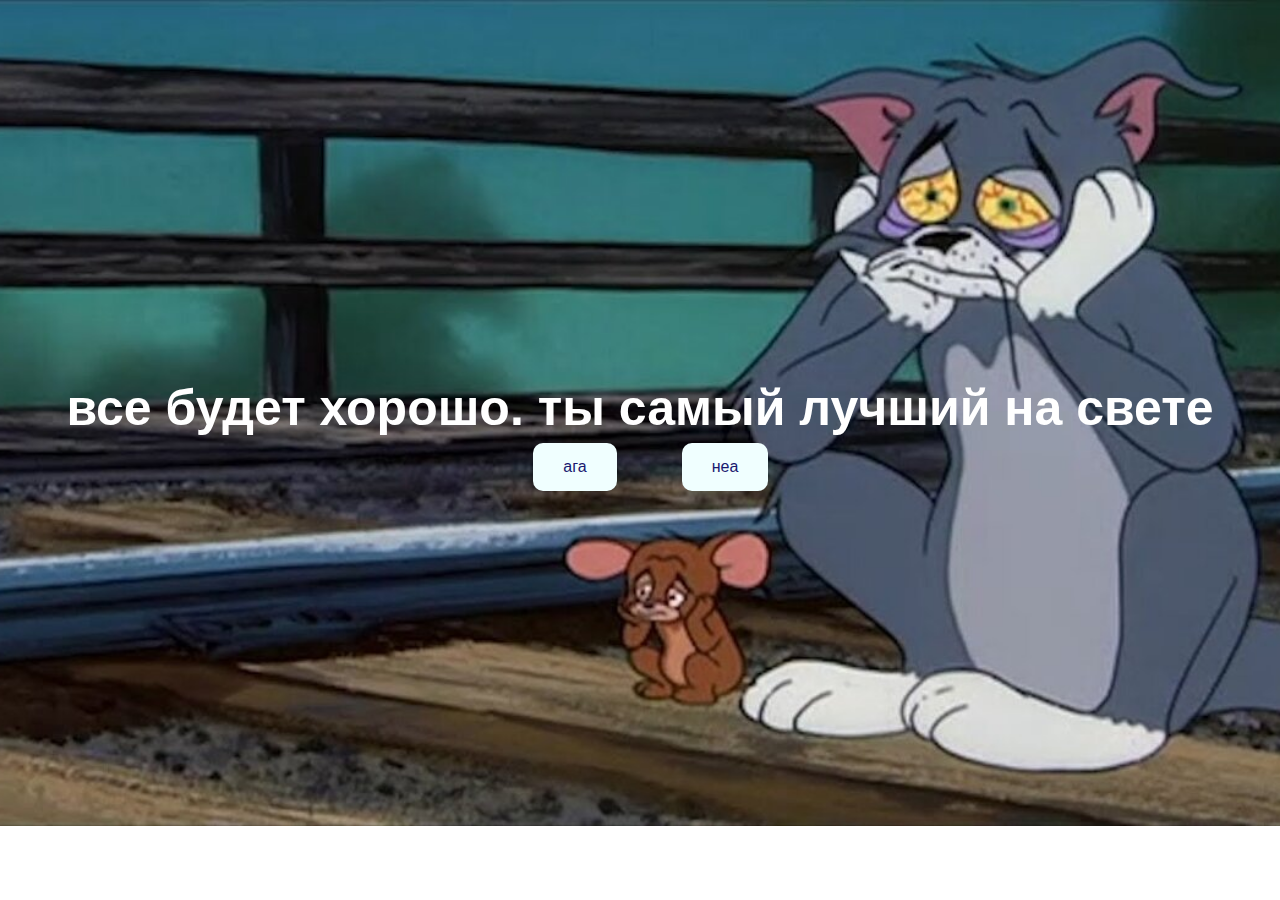
<file: index.html>
<!DOCTYPE html>
<html lang="ru">
  <head>
    <meta charset="UTF-8">
    <link rel="stylesheet" href="./style.css">
    <meta name="viewport" content="width=device-width, initial-scale=1.0">
    <title>&#9829;</title>
  </head>
  <body>
    <div>
      <div>
        <h1 class="header-text">все будет хорошо. ты самый лучший на свете</h1>
      </div>
      <div class="gif-container">
      </div>
      <div class="buttons">
        <button class="btn" id="yesButton" onclick="nextPage()">ага</button>
        <button class="btn" id="noButton" onmouseover="moveButton()" onclick="moveButton()">неа</button>
        <script>
          function nextPage() {
            window.location.href="./2/yes.html";
          }
          function moveButton() {
            var x = Math.random() * (window.innerWidth - document.getElementById("noButton").offsetWidth);
            var y = Math.random() * (window.innerHeight - document.getElementById("noButton").offsetHeight);
            document.getElementById("noButton").style.left = `${x}px`;
            document.getElementById("noButton").style.top = `${y}px`;
          }
        </script>
      </div>
    </div>
  </body>
</html>
</file>
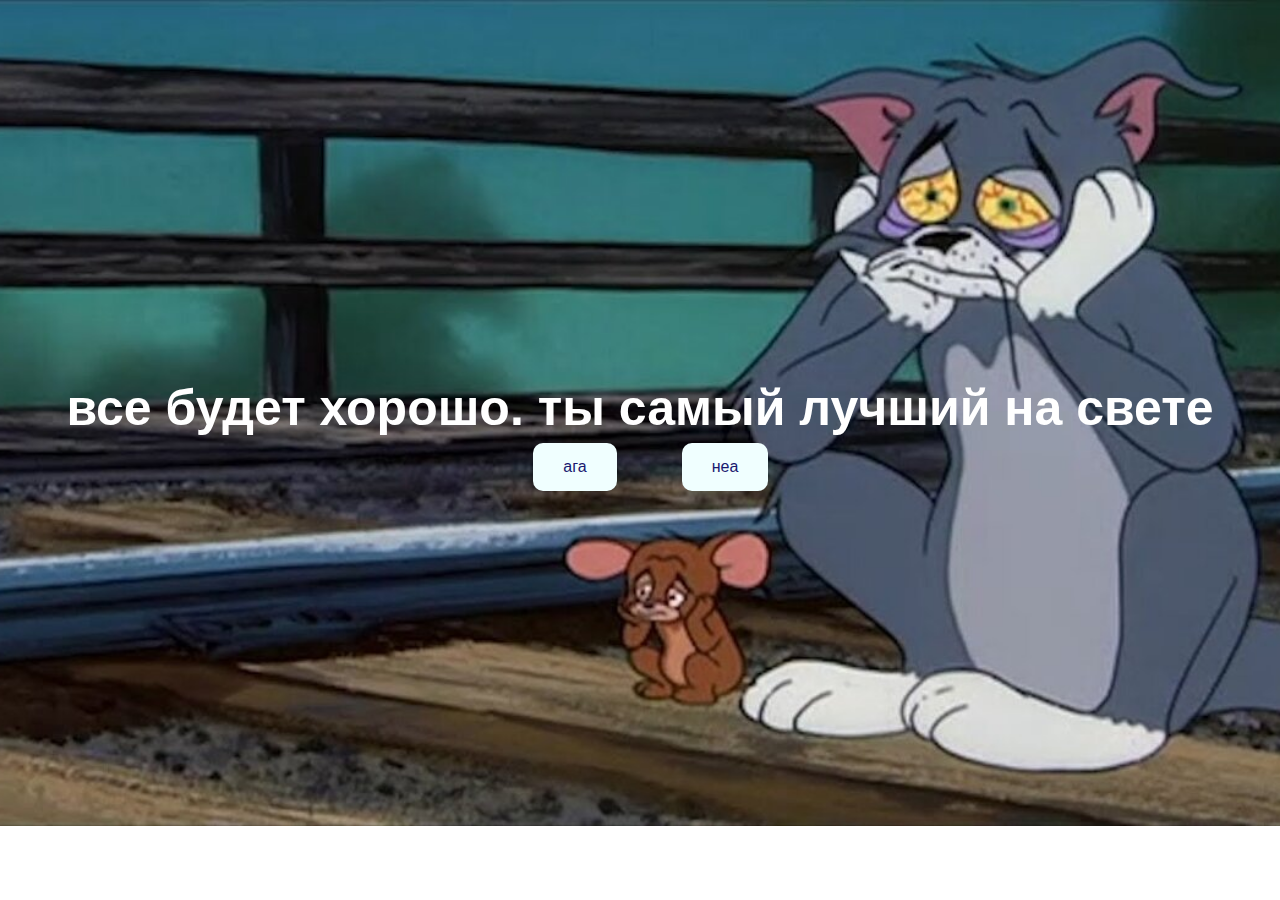
<file: new.html>
<!DOCTYPE html>
<html lang="ru">
  <head>
    <meta charset="UTF-8">
    <link rel="stylesheet" href="./style.css">
    <meta name="viewport" content="width=device-width, initial-scale=1.0">
    <title>&#9829;</title>
  </head>
  <body>
    <div>
      <div>
        <h1 class="header-text">все будет хорошо. ты самый лучший на свете</h1>
      </div>
      <div class="gif-container">
      </div>
      <div class="buttons">
        <button class="btn" id="yesButton" onclick="nextPage()">ага</button>
        <button class="btn" id="noButton" onmouseover="moveButton()">неа</button>
        <script>
          function nextPage() {
            window.location.href="yes.html";
          }
          function moveButton() {
            var x = Math.random() * (window.innerWidth - document.getElementById("noButton").offsetWidth);
            var y = Math.random() * (window.innerHeight - document.getElementById("noButton").offsetHeight);
            document.getElementById("noButton").style.left = `${x}px`;
            document.getElementById("noButton").style.top = `${y}px`;
          }
        </script>
      </div>
    </div>
  </body>
</html>
</file>
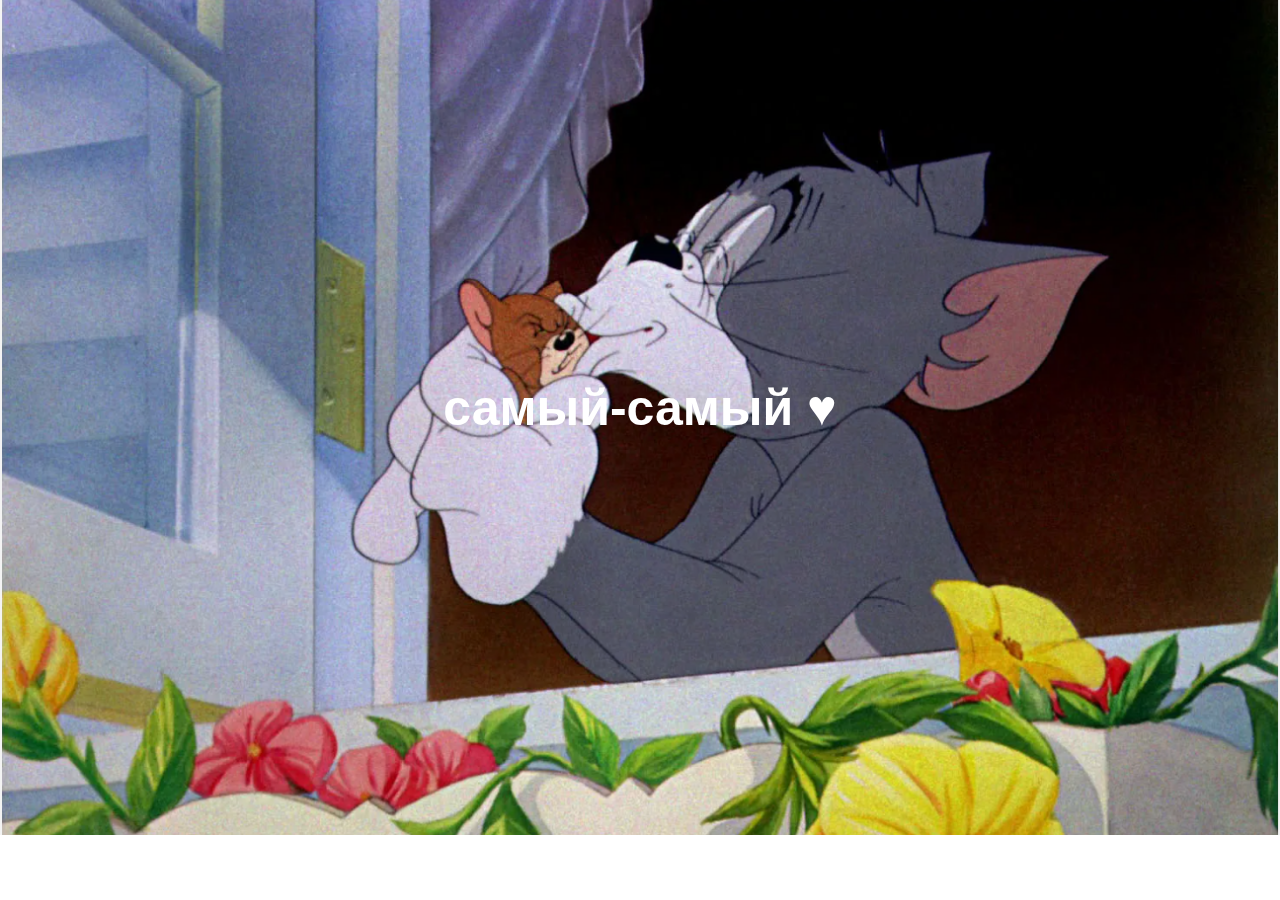
<file: yes.html>
<!DOCTYPE html>
<html lang="ru">
  <head>
    <link rel="stylesheet" href="./style.css">
  </head>
  <body class="yes">
    <div class="container">
      <div>
        <h1 class="header-text">самый-самый &#9829;</h1>
      </div>
    <div class="gif-container">
    </div>
  </div>
  </body>
</html>
</file>
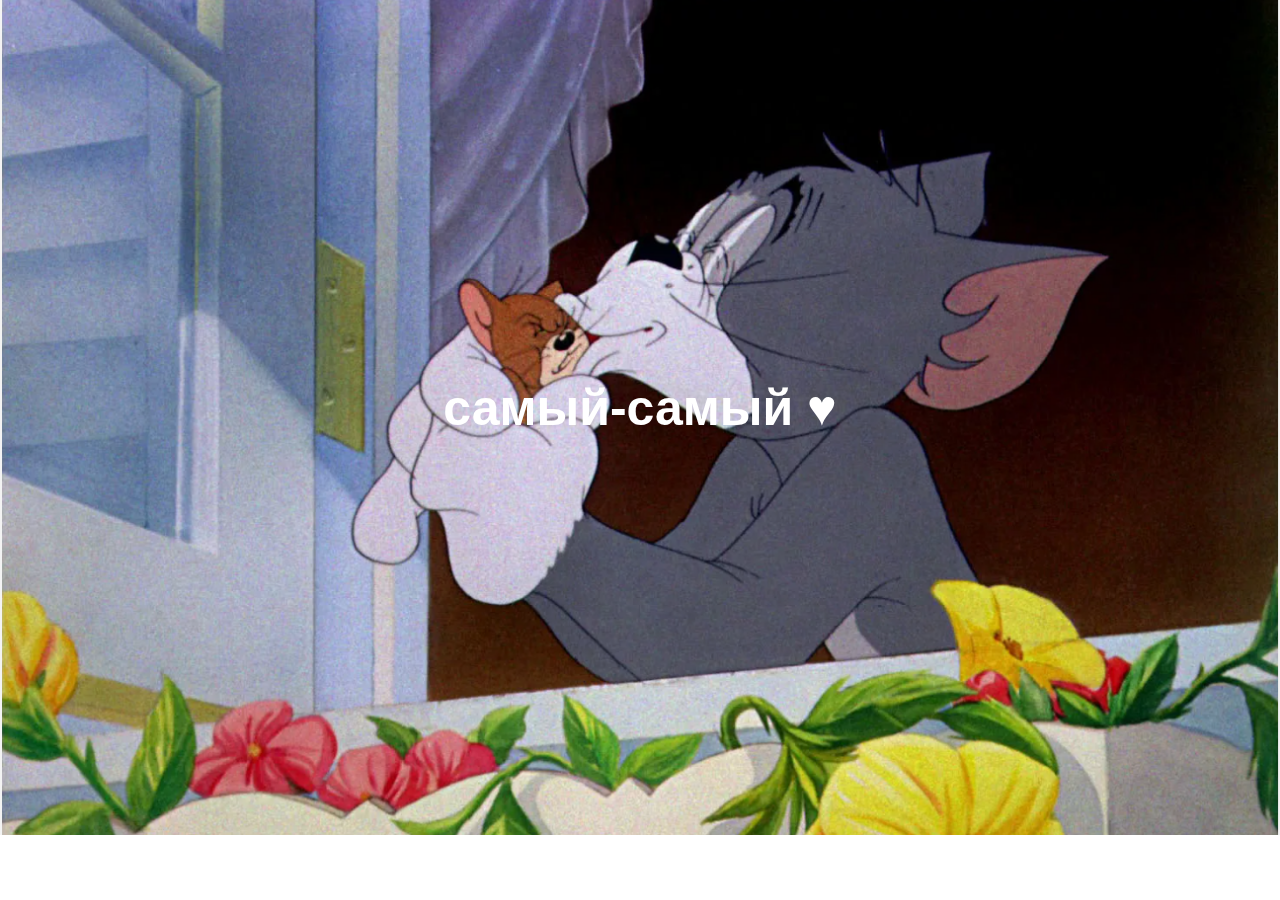
<file: 2/yes.html>
<!DOCTYPE html>
<html lang="ru">
  <head>
    <link rel="stylesheet" href="../style.css">
  </head>
  <body class="yes">
    <div class="container">
      <div>
        <h1 class="header-text">самый-самый &#9829;</h1>
      </div>
    <div class="gif-container">
    </div>
  </div>
  </body>
</html>
</file>
<file: style.css>
body {
  display: flex;
  justify-content: center;
  align-items: center;
  height: 90vh;
  background: url(./img/scale_1200.jpg);
  background-size: cover;
  background-repeat: no-repeat;
  background-position: center;
}

#noButton {
  position: absolute;
  margin-left: 150px;
  transition: 0.5s;
}

#yesButton {
  position: absolute;
  margin-right: 150px;
}

.header-text {
  font-family: Arial, Helvetica, sans-serif;
  font-size: 50px;
  font-weight: bold;
  color: white;
  text-align: center;
  margin-top: 20px;
  margin-bottom: 30px;
}

.buttons {
  display: flex;
  flex-direction: row;
  justify-content: center;
  align-items: center;
  margin-top: 20px;
  margin-left: 20px;
}

.btn {
  background-color: azure;
  color: midnightblue;
  padding: 15px 30px;
  text-align: center;
  display: inline-block;
  font-size: 16px;
  border: none;
  border-radius: 10px;
  cursor: pointer;
}

.yes {
  background: url(./img/Screenshot_21.png);
  background-size: cover;
  background-repeat: no-repeat;
  background-position: center;
}
</file>
